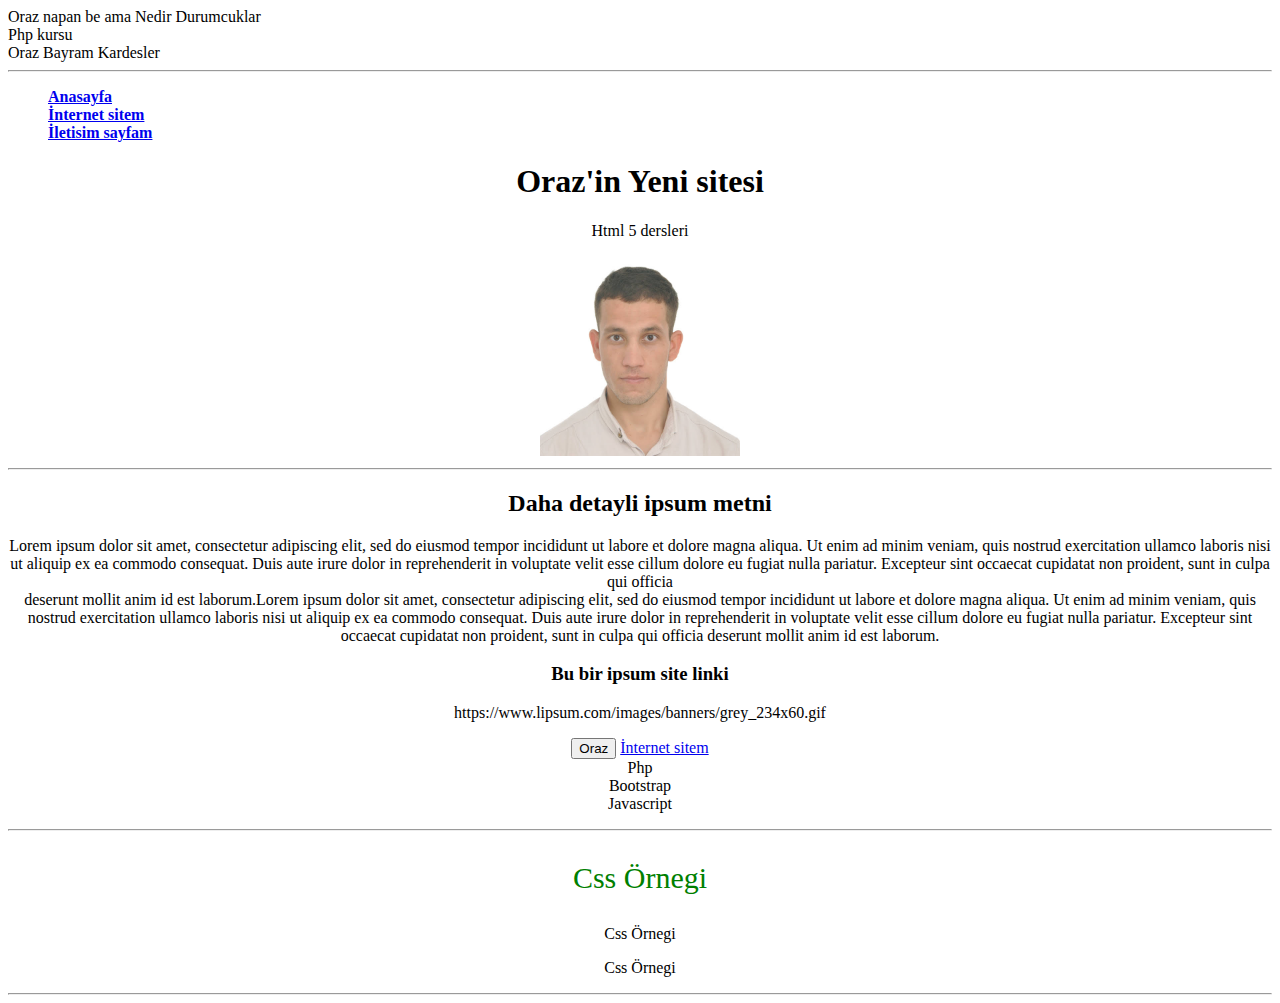
<file: html course/index.html>
<!DOCTYPE html>
<html>
<head>
	<meta charset="utf-8">
	<meta name="viewport" content="width=device-width, initial-scale=1">
	<title>Oraz'in internet sitesi</title>
	<link rel="icon" type="images/x-icon" href="oraz jumanazarov.jpg">

<link rel="stylesheet" type="text/css" href="css/style.css">

</head>
<body>
<div>Oraz napan be ama Nedir Durumcuklar</div>

<div> Php kursu</div>

Oraz 
Bayram
Kardesler

<!--bu bir yorum satiri-->
<div class="" id=""></div>
<hr>
<ul >
	<li class="menu"><a href="index.html"> Anasayfa</a></li>
	<li class="menu"><a href="https://www.orazjumanazarov.com.tr">İnternet sitem<a/></li>
	<li class="menu"><a href="contact.html">İletisim sayfam</a></li>
</ul>

<div align="center">



	
	<h1>Oraz'in Yeni sitesi</h1>
<p>Html 5 dersleri</p>
<!--<img src="images.jpg" height="50" > -->
<img src="oraz jumanazarov.jpg" height="200" alt="Orazin jumanazarovun profil resmi">
<hr>
<!--<img src="https://ucarecdn.com/2344be88-145d-4f3f-b591-52adcf27620f/"height="50">-->

<!--alt="" width="" height=""-->
	<h2>Daha detayli ipsum metni</h2>

	<p>Lorem ipsum dolor sit amet, consectetur adipiscing elit, sed do eiusmod tempor incididunt ut labore et dolore magna aliqua. Ut enim ad minim veniam, quis nostrud exercitation ullamco laboris nisi ut aliquip ex ea commodo consequat. Duis aute irure dolor in reprehenderit in voluptate velit esse cillum dolore eu fugiat nulla pariatur. Excepteur sint occaecat cupidatat non proident, sunt in culpa qui officia <br> deserunt mollit anim id est laborum.Lorem ipsum dolor sit amet, consectetur adipiscing elit, sed do eiusmod tempor incididunt ut labore et dolore magna aliqua. Ut enim ad minim veniam, quis nostrud exercitation ullamco laboris nisi ut aliquip ex ea commodo consequat. Duis aute irure dolor in reprehenderit in voluptate velit esse cillum dolore eu fugiat nulla pariatur. Excepteur sint occaecat cupidatat non proident, sunt in culpa qui officia deserunt mollit anim id est laborum.</p>
	

	<h3>Bu bir ipsum site linki</h3>
	<p>https://www.lipsum.com/images/banners/grey_234x60.gif</p>


<button type="button">Oraz</button>

<a type="button" href="https://www.orazjumanazarov.com.tr" target="blank" title="Oraz'in baglanti linki">İnternet sitem </a>

<br>Php
<br>Bootstrap<br>Javascript
<p style="">  </p>
<hr>

<p style="color: green; <!-- red;--> font-weight: bold;font-size: 30px;">Css Örnegi</p>

<p class="Oraz">Css Örnegi</p>
<p class="jum">Css Örnegi</p>
<hr>


</div>



</body>
</html>
</file>
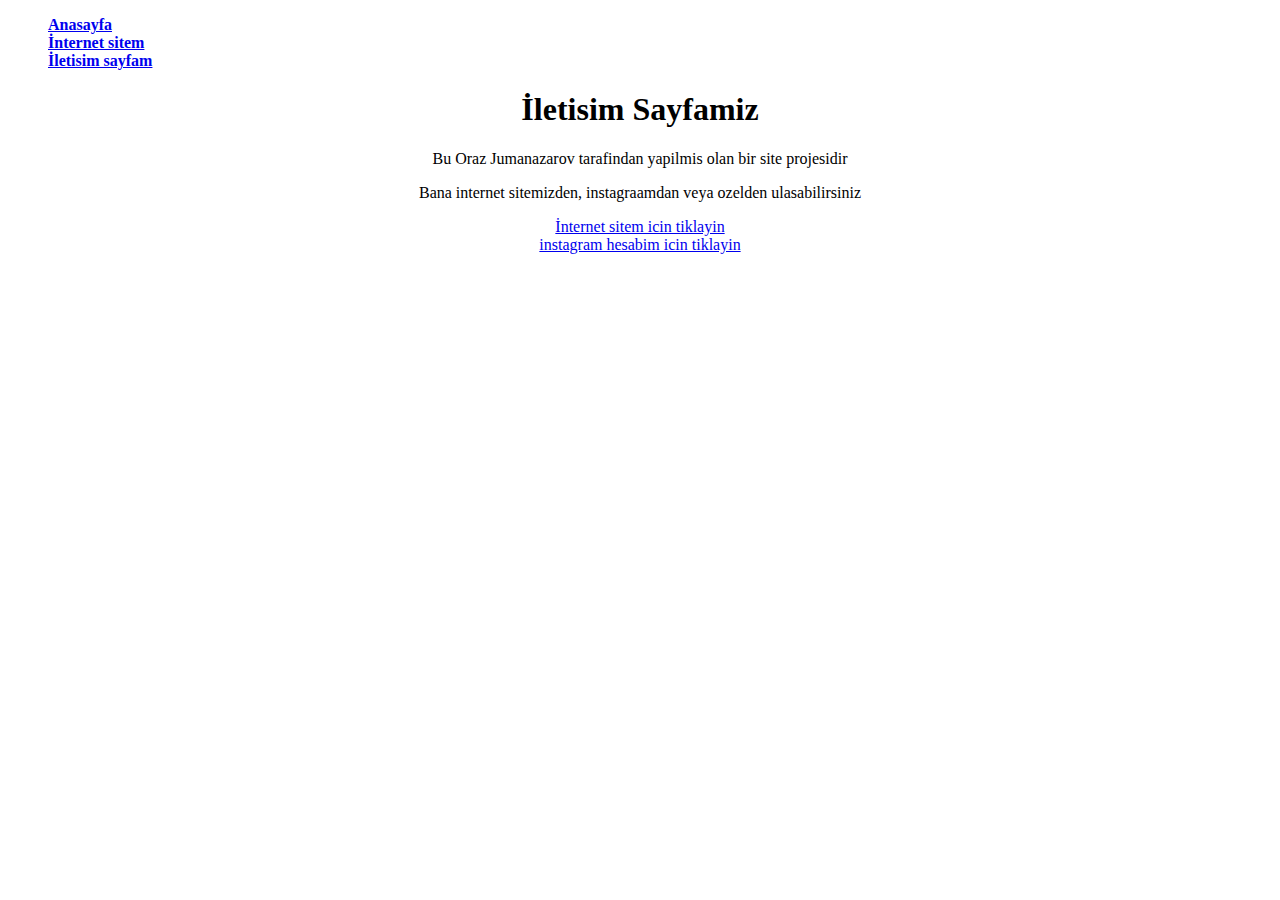
<file: html course/contact.html>
<!DOCTYPE html>
<html>
<head>
	<meta charset="utf-8">
	<meta name="viewport" content="width=device-width, initial-scale=1">
	<title>Oraz'in internet sitesi</title>
	<link rel="icon" type="images/x-icon" href="oraz jumanazarov.jpg">
<link rel="stylesheet" type="text/css" href="css/style.css">


</style>

<!--id ve sinif-->

</head>
<body>

<ul >
	<li class="menu"><a href="index.html"> Anasayfa</a></li>
	<li class="menu"><a href="https://www.orazjumanazarov.com.tr">İnternet sitem<a/></li>
	<li class="menu"><a href="iletisim.html">İletisim sayfam</a></li>
</ul>

<div align="center">



	
	<h1>İletisim Sayfamiz</h1>

	

	<p>Bu Oraz Jumanazarov tarafindan yapilmis olan bir site projesidir</p>
	
	<p>Bana internet sitemizden, instagraamdan veya ozelden ulasabilirsiniz</p>

	<a href="https://www.orazjumanazarov.com.tr" target="_blank">İnternet sitem icin tiklayin</a>
<br>
	<a href="https://www.instagram.com/" target="_blank">instagram hesabim icin tiklayin</a>
</div>



</body>
</html>
</file>
<file: html course/css/style.css>
.menu
	{
		list-style: none;
		<!--display: inline;-->
		font-size: 30px;
		font-weight: bold;
	}
</file>
